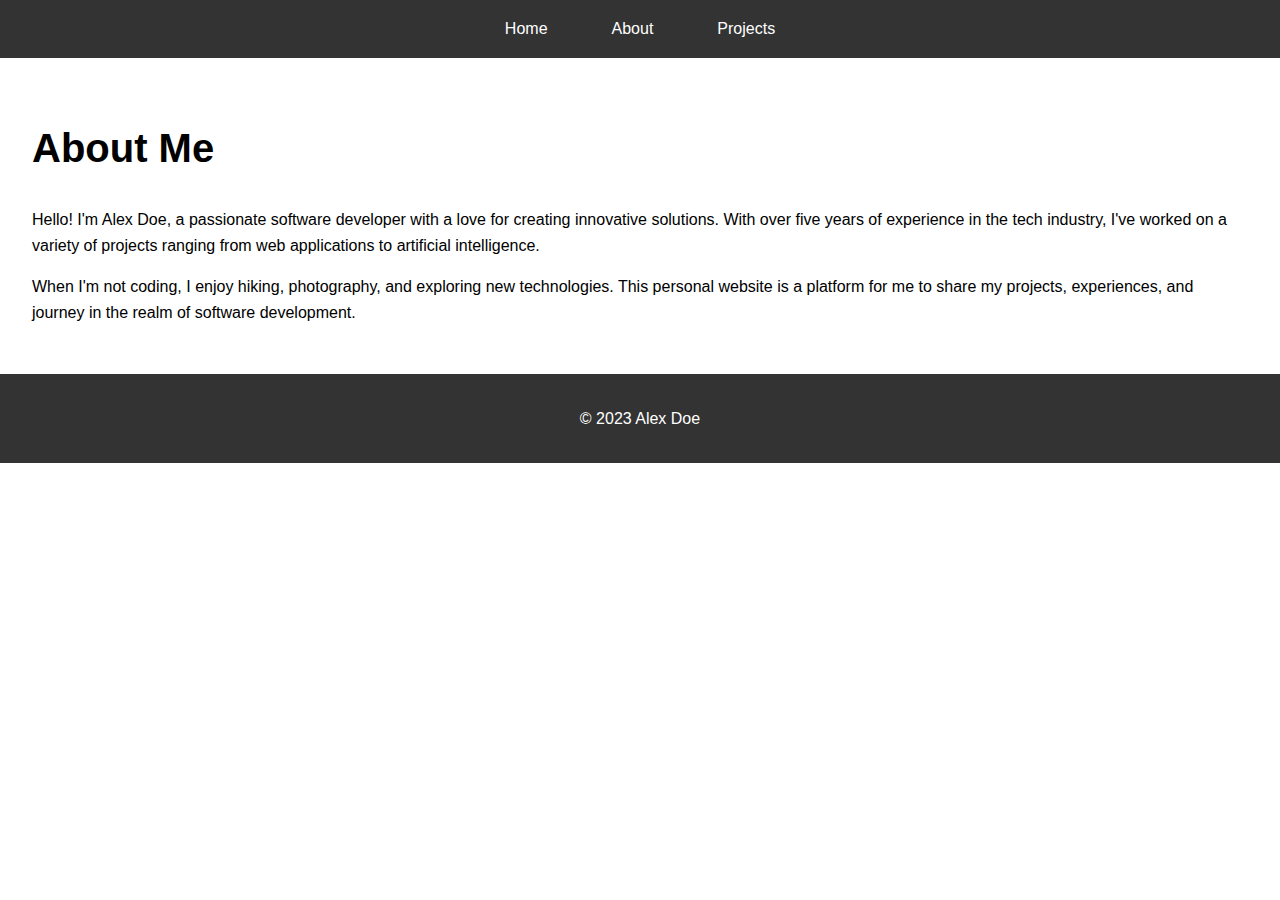
<file: about/index.html>
<!DOCTYPE html>
<html lang="en">
<head>
    <meta charset="UTF-8">
    <meta http-equiv="X-UA-Compatible" content="IE=edge">
    <meta name="viewport" content="width=device-width, initial-scale=1.0">
    <title>About Me</title>
    <link rel="stylesheet" href="/style.css">
</head>
<body>
    <header>
        <nav>
            <ul>
                <li><a href="/">Home</a></li>
                <li><a href="/about/">About</a></li>
                <li><a href="/projects/">Projects</a></li>
            </ul>
        </nav>
    </header>
    <main>
        <h1>About Me</h1>
        <p>Hello! I'm Alex Doe, a passionate software developer with a love for creating innovative solutions. With over five years of experience in the tech industry, I've worked on a variety of projects ranging from web applications to artificial intelligence.</p>
        <p>When I'm not coding, I enjoy hiking, photography, and exploring new technologies. This personal website is a platform for me to share my projects, experiences, and journey in the realm of software development.</p>
    </main>
    <footer>
        <p>&copy; 2023 Alex Doe</p>
    </footer>
</body>
</html>
</file>
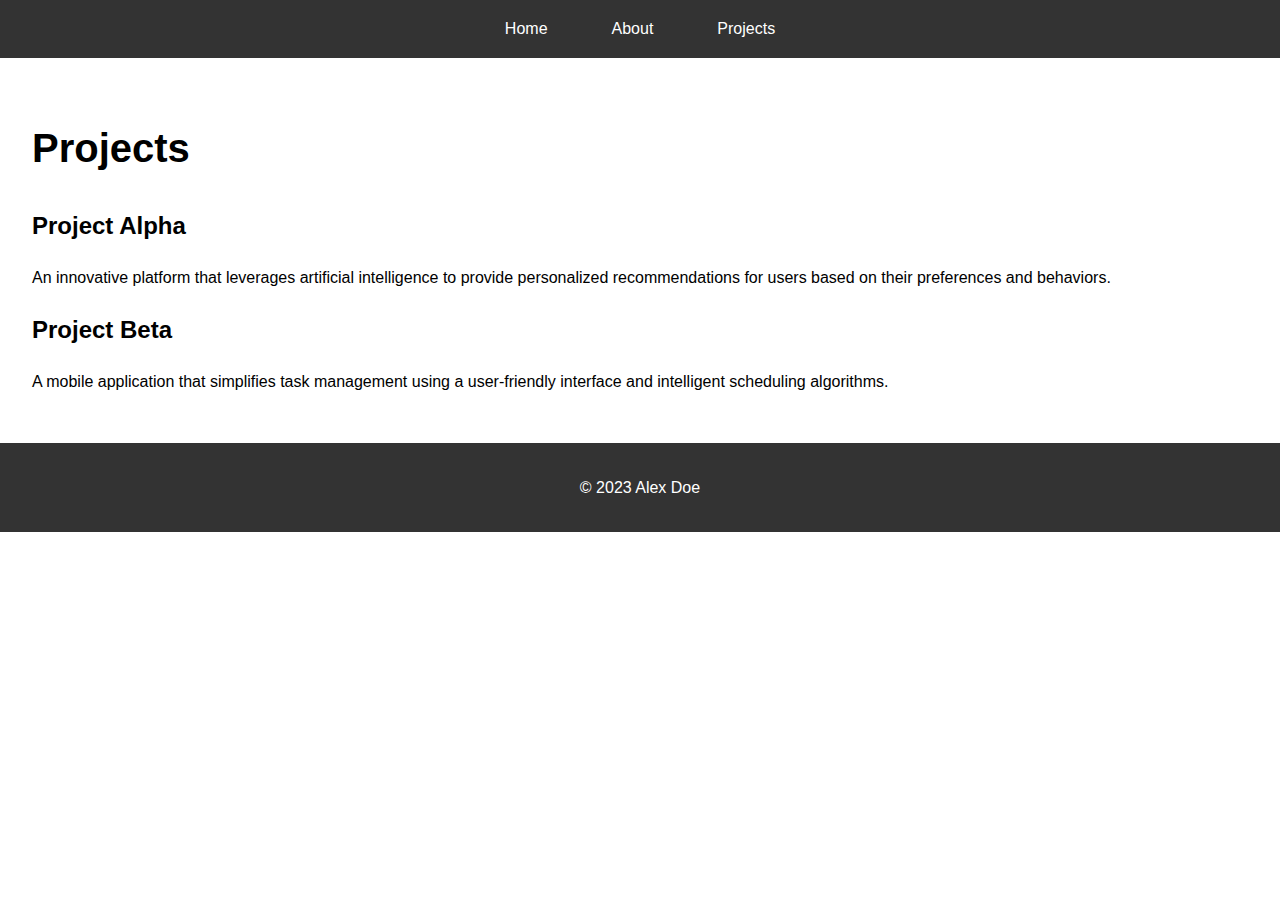
<file: projects/index.html>
<!DOCTYPE html>
<html lang="en">
<head>
    <meta charset="UTF-8">
    <meta http-equiv="X-UA-Compatible" content="IE=edge">
    <meta name="viewport" content="width=device-width, initial-scale=1.0">
    <title>My Projects</title>
    <link rel="stylesheet" href="/style.css">
</head>
<body>
    <header>
        <nav>
            <ul>
                <li><a href="/">Home</a></li>
                <li><a href="/about/">About</a></li>
                <li><a href="/projects/">Projects</a></li>
            </ul>
        </nav>
    </header>
    <main>
        <h1>Projects</h1>
        <section>
            <article>
                <h2>Project Alpha</h2>
                <p>An innovative platform that leverages artificial intelligence to provide personalized recommendations for users based on their preferences and behaviors.</p>
            </article>
            <article>
                <h2>Project Beta</h2>
                <p>A mobile application that simplifies task management using a user-friendly interface and intelligent scheduling algorithms.</p>
            </article>
        </section>
    </main>
    <footer>
        <p>&copy; 2023 Alex Doe</p>
    </footer>
</body>
</html>
</file>
<file: style.css>
body {
  font-family: 'Arial', sans-serif;
  line-height: 1.6;
  margin: 0;
  padding: 0;
}

header {
  background: #333;
  color: #fff;
  padding: 1rem 0;
}

nav ul {
  list-style: none;
  padding: 0;
  margin: 0;
  display: flex;
  justify-content: center;
}

nav ul li {
  padding: 0 2rem;
}

nav ul li a {
  color: #fff;
  text-decoration: none;
}

main {
  padding: 2rem;
}

h1 {
  font-size: 2.5rem;
}

footer{
  background: #333;
  color: #fff;
  text-align: center;
  padding: 1rem 0;
}
</file>
